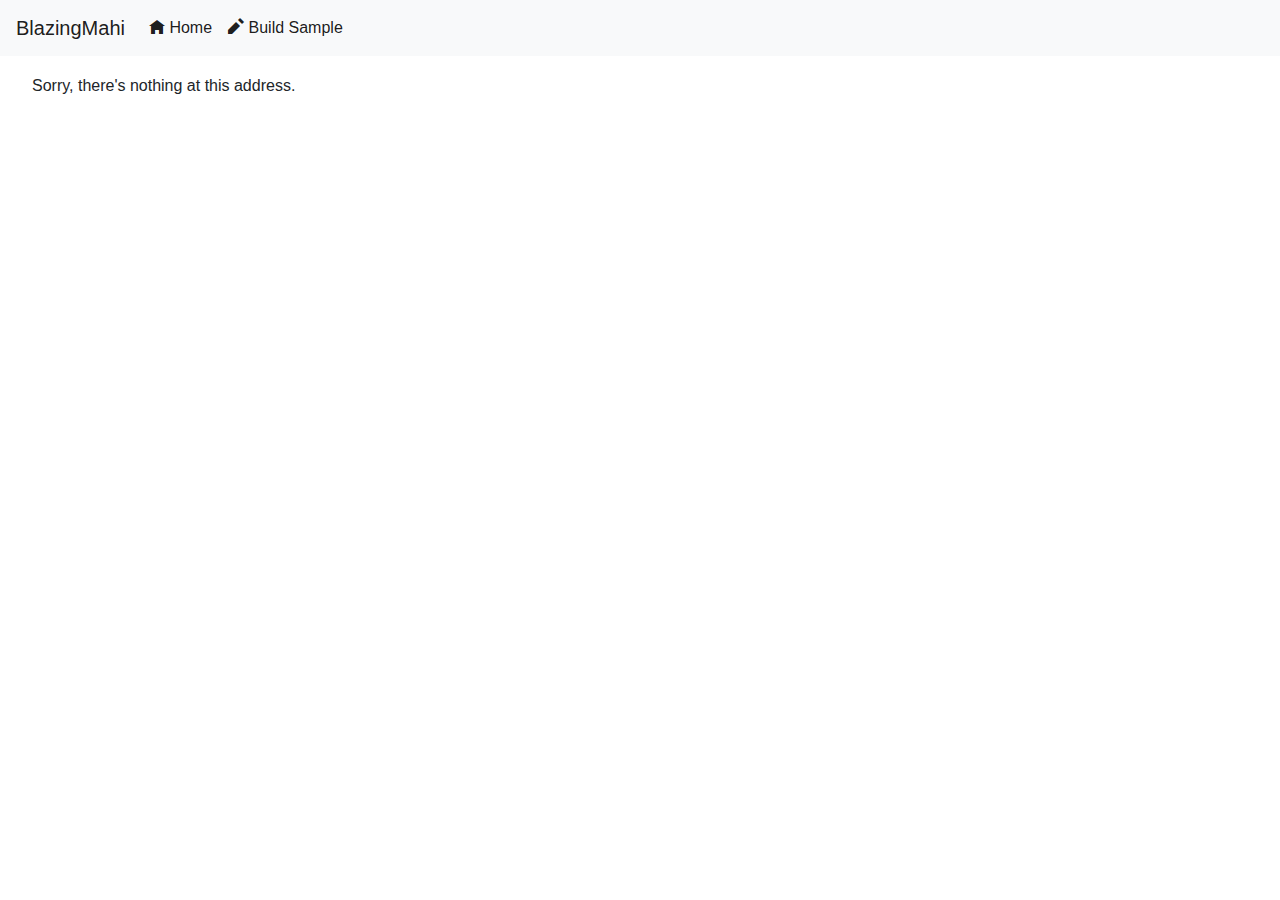
<file: sample/SampleApp/wwwroot/index.html>
﻿<!DOCTYPE html>
<html>

<head>
    <meta charset="utf-8" />
    <meta name="viewport" content="width=device-width, initial-scale=1.0, maximum-scale=1.0, user-scalable=no" />
    <title>SampleApp</title>
    <base href="/" />
    <link href="css/bootstrap/bootstrap.min.css" rel="stylesheet" />
    <link href="css/app.css" rel="stylesheet" />
    <link href="_content/BlazingMahi.Mcombo/styles.css" rel="stylesheet" />
</head>

<body>
    <app>Loading...</app>

    <div id="blazor-error-ui">
        An unhandled error has occurred.
        <a href="" class="reload">Reload</a>
        <a class="dismiss">🗙</a>
    </div>
    <script src="_framework/blazor.webassembly.js"></script>
</body>

</html>
</file>
<file: sample/SampleApp/wwwroot/css/app.css>
﻿@import url('open-iconic/font/css/open-iconic-bootstrap.min.css');

html, body {
    font-family: 'Helvetica Neue', Helvetica, Arial, sans-serif;
}

a, .btn-link {
    color: #0366d6;
}

.btn-primary {
    color: #fff;
    background-color: #1b6ec2;
    border-color: #1861ac;
}

app {
    position: relative;
    display: flex;
    flex-direction: column;
}

.top-row {
    height: 3.5rem;
    display: flex;
    align-items: center;
}

.main {
    flex: 1;
}

    .main .top-row {
        background-color: #f7f7f7;
        border-bottom: 1px solid #d6d5d5;
        justify-content: flex-end;
    }

        .main .top-row > a, .main .top-row .btn-link {
            white-space: nowrap;
            margin-left: 1.5rem;
        }

.main .top-row a:first-child {
    overflow: hidden;
    text-overflow: ellipsis;
}

.sidebar {
    background-image: linear-gradient(180deg, rgb(5, 39, 103) 0%, #3a0647 70%);
}

    .sidebar .top-row {
        background-color: rgba(0,0,0,0.4);
    }

    .sidebar .navbar-brand {
        font-size: 1.1rem;
    }

    .sidebar .oi {
        width: 2rem;
        font-size: 1.1rem;
        vertical-align: text-top;
        top: -2px;
    }

    .sidebar .nav-item {
        font-size: 0.9rem;
        padding-bottom: 0.5rem;
    }

        .sidebar .nav-item:first-of-type {
            padding-top: 1rem;
        }

        .sidebar .nav-item:last-of-type {
            padding-bottom: 1rem;
        }

        .sidebar .nav-item a {
            color: #d7d7d7;
            border-radius: 4px;
            height: 3rem;
            display: flex;
            align-items: center;
            line-height: 3rem;
        }

            .sidebar .nav-item a.active {
                background-color: rgba(255,255,255,0.25);
                color: white;
            }

            .sidebar .nav-item a:hover {
                background-color: rgba(255,255,255,0.1);
                color: white;
            }

.content {
    padding-top: 1.1rem;
}

.navbar-toggler {
    background-color: rgba(255, 255, 255, 0.1);
}

.valid.modified:not([type=checkbox]) {
    outline: 1px solid #26b050;
}

.invalid {
    outline: 1px solid red;
}

.validation-message {
    color: red;
}

#blazor-error-ui {
    background: lightyellow;
    bottom: 0;
    box-shadow: 0 -1px 2px rgba(0, 0, 0, 0.2);
    display: none;
    left: 0;
    padding: 0.6rem 1.25rem 0.7rem 1.25rem;
    position: fixed;
    width: 100%;
    z-index: 1000;
}

#blazor-error-ui .dismiss {
    cursor: pointer;
    position: absolute;
    right: 0.75rem;
    top: 0.5rem;
}

@media (max-width: 767.98px) {
    .main .top-row:not(.auth) {
        display: none;
    }

    .main .top-row.auth {
        justify-content: space-between;
    }

    .main .top-row a, .main .top-row .btn-link {
        margin-left: 0;
    }
}

@media (min-width: 768px) {
    app {
        flex-direction: row;
    }

    .sidebar {
        width: 250px;
        height: 100vh;
        position: sticky;
        top: 0;
    }

    .main .top-row {
        position: sticky;
        top: 0;
    }

    .main > div {
        padding-left: 2rem !important;
        padding-right: 1.5rem !important;
    }

    .navbar-toggler {
        display: none;
    }

    .sidebar .collapse {
        /* Never collapse the sidebar for wide screens */
        display: block;
    }
}
</file>
